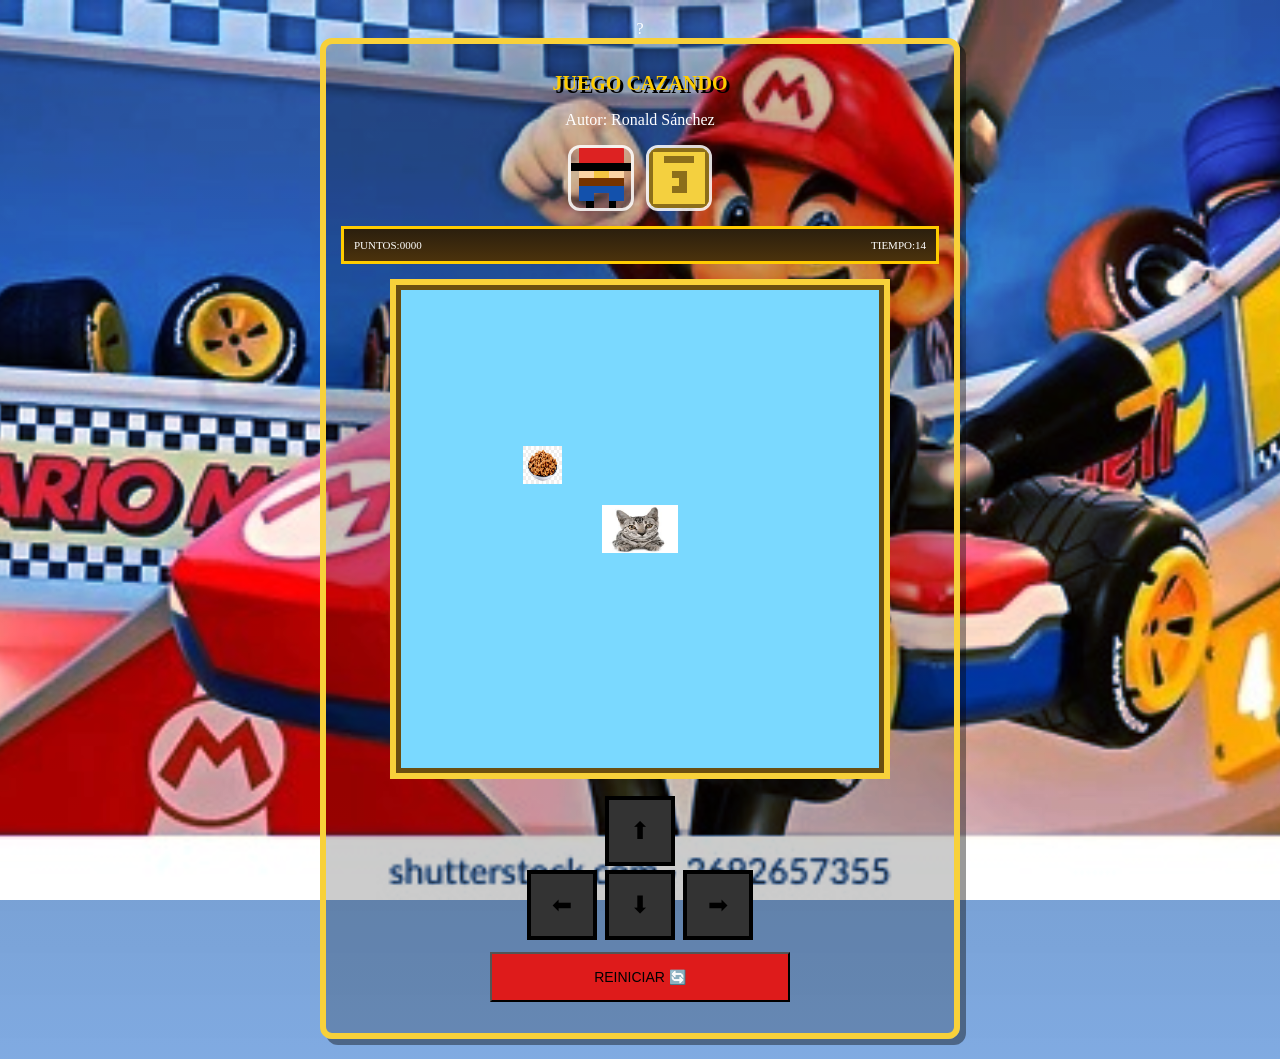
<file: index.html>
<!DOCTYPE html>
<html lang="es">
<head>
  <meta charset="UTF-8">
  <meta name="viewport" content="width=device-width, initial-scale=1.0">
  <link href="mariokart.jpg" rel="stylesheet">
  <link rel="stylesheet" href="cazando.css" />
  <title>Juego Cazando - Edición Retro</title>
</head>
<body onload="iniciarJuego();">

  <div class="game-shell">
    <div class="sky-objects">
      <div class="cloud cloud-1"><span></span><span></span></div>
      <div class="cloud cloud-2"><span></span><span></span></div>
      <div class="block-icon">?</div>
    </div>
  
    <div class="main-container">
      <h1>JUEGO CAZANDO</h1>
      <p class="author">Autor: Ronald Sánchez</p>

    <div class="decorative-images">
      <img class="decorative-img character" src="data:image/svg+xml;utf8,<svg xmlns='http://www.w3.org/2000/svg' viewBox='0 0 8 8' shape-rendering='crispEdges'><rect width='8' height='8' fill='transparent'/><rect x='1' y='0' width='6' height='1' fill='%23d22'/><rect x='1' y='1' width='6' height='1' fill='%23d22'/><rect x='0' y='2' width='8' height='1' fill='%23000'/><rect x='1' y='3' width='2' height='1' fill='%23fcd4a4'/><rect x='5' y='3' width='2' height='1' fill='%23fcd4a4'/><rect x='3' y='3' width='2' height='1' fill='%23f4c542'/><rect x='1' y='4' width='6' height='1' fill='%23753300'/><rect x='1' y='5' width='6' height='1' fill='%231351ac'/><rect x='1' y='6' width='2' height='1' fill='%231351ac'/><rect x='5' y='6' width='2' height='1' fill='%231351ac'/><rect x='2' y='7' width='1' height='1' fill='%23000'/><rect x='5' y='7' width='1' height='1' fill='%23000'/></svg>" alt="Personaje estilo Mario Bros">
      <img class="decorative-img target" src="data:image/svg+xml;utf8,<svg xmlns='http://www.w3.org/2000/svg' viewBox='0 0 8 8' shape-rendering='crispEdges'><rect width='8' height='8' fill='%23f4d03f'/><rect x='0' y='0' width='8' height='8' fill='none' stroke='%238c6e1a' stroke-width='1'/><rect x='2' y='1' width='4' height='1' fill='%238c6e1a'/><rect x='3' y='2' width='2' height='1' fill='%23f4d03f'/><rect x='3' y='3' width='2' height='2' fill='%238c6e1a'/><rect x='3' y='4' width='1' height='1' fill='%23f4d03f'/><rect x='3' y='5' width='2' height='1' fill='%238c6e1a'/></svg>" alt="Bloque de pregunta estilo Mario Bros">
    </div>

    <div class="panel">
      <span>PUNTOS:<span id="puntos">0000</span></span>
      <span>TIEMPO:<span id="tiempo">15</span></span>
    </div>

    <div class="canvas-wrapper">
      <canvas id="areaJuego" width="500" height="500"></canvas>
    </div>

    <div class="controles-retro">
      <div class="d-pad">
        <button class="btn-up" onclick="moverArriba();">⬆</button>
        <div class="d-pad-horizontal">
          <button class="btn-left" onclick="moverIzquierda();">⬅</button>
          <button class="btn-down" onclick="moverAbajo();">⬇</button>
          <button class="btn-right" onclick="moverDerecha();">➡</button>
        </div>
      </div>
    </div>

    <div class="action-buttons">
      <button class="btn-reset" onclick="reiniciarJuego();">REINICIAR 🔄</button>
    </div>

    <p id="mensaje"></p>
    </div>
  </div>

  <script src="cazando.js"></script>
  <script src="utils.js"></script>

</body>
</html>
</file>
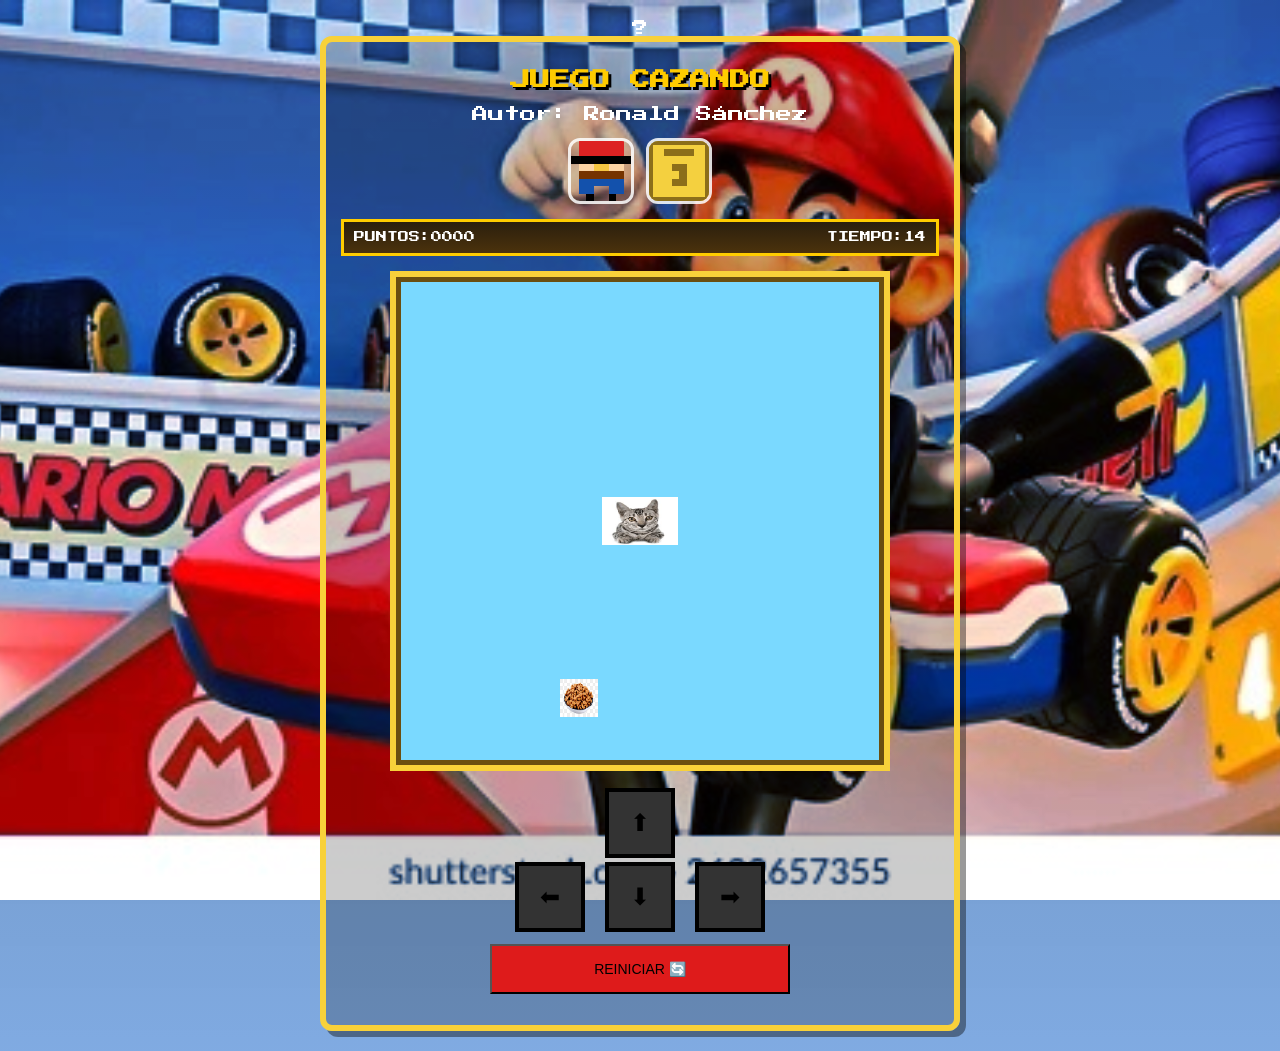
<file: cazando.html>
<!DOCTYPE html>
<html lang="es">
<head>
  <meta charset="UTF-8">
  <meta name="viewport" content="width=device-width, initial-scale=1.0">
  <link href="https://fonts.googleapis.com/css2?family=Press+Start+2P&display=swap" rel="stylesheet">
  <link rel="stylesheet" href="cazando.css" />
  <title>Juego Cazando - Edición Retro</title>
</head>
<body onload="iniciarJuego();">

  <div class="game-shell">
    <div class="sky-objects">
      <div class="cloud cloud-1"><span></span><span></span></div>
      <div class="cloud cloud-2"><span></span><span></span></div>
      <div class="block-icon">?</div>
    </div>
  
    <div class="main-container">
      <h1>JUEGO CAZANDO</h1>
      <p class="author">Autor: Ronald Sánchez</p>

    <div class="decorative-images">
      <img class="decorative-img character" src="data:image/svg+xml;utf8,<svg xmlns='http://www.w3.org/2000/svg' viewBox='0 0 8 8' shape-rendering='crispEdges'><rect width='8' height='8' fill='transparent'/><rect x='1' y='0' width='6' height='1' fill='%23d22'/><rect x='1' y='1' width='6' height='1' fill='%23d22'/><rect x='0' y='2' width='8' height='1' fill='%23000'/><rect x='1' y='3' width='2' height='1' fill='%23fcd4a4'/><rect x='5' y='3' width='2' height='1' fill='%23fcd4a4'/><rect x='3' y='3' width='2' height='1' fill='%23f4c542'/><rect x='1' y='4' width='6' height='1' fill='%23753300'/><rect x='1' y='5' width='6' height='1' fill='%231351ac'/><rect x='1' y='6' width='2' height='1' fill='%231351ac'/><rect x='5' y='6' width='2' height='1' fill='%231351ac'/><rect x='2' y='7' width='1' height='1' fill='%23000'/><rect x='5' y='7' width='1' height='1' fill='%23000'/></svg>" alt="Personaje estilo Mario Bros">
      <img class="decorative-img target" src="data:image/svg+xml;utf8,<svg xmlns='http://www.w3.org/2000/svg' viewBox='0 0 8 8' shape-rendering='crispEdges'><rect width='8' height='8' fill='%23f4d03f'/><rect x='0' y='0' width='8' height='8' fill='none' stroke='%238c6e1a' stroke-width='1'/><rect x='2' y='1' width='4' height='1' fill='%238c6e1a'/><rect x='3' y='2' width='2' height='1' fill='%23f4d03f'/><rect x='3' y='3' width='2' height='2' fill='%238c6e1a'/><rect x='3' y='4' width='1' height='1' fill='%23f4d03f'/><rect x='3' y='5' width='2' height='1' fill='%238c6e1a'/></svg>" alt="Bloque de pregunta estilo Mario Bros">
    </div>

    <div class="panel">
      <span>PUNTOS:<span id="puntos">0000</span></span>
      <span>TIEMPO:<span id="tiempo">10</span></span>
    </div>

    <div class="canvas-wrapper">
      <canvas id="areaJuego" width="500" height="500"></canvas>
    </div>

    <div class="controles-retro">
      <div class="d-pad">
        <button class="btn-up" onclick="moverArriba();">⬆</button>
        <div class="d-pad-horizontal">
          <button class="btn-left" onclick="moverIzquierda();">⬅</button>
          <button class="btn-down" onclick="moverAbajo();">⬇</button>
          <button class="btn-right" onclick="moverDerecha();">➡</button>
        </div>
      </div>
    </div>

    <div class="action-buttons">
      <button class="btn-reset" onclick="reiniciarJuego();">REINICIAR 🔄</button>
    </div>

    <p id="mensaje"></p>
    </div>
  </div>

  <script src="cazando.js"></script>
  <script src="utils.js"></script>

</body>
</html>
</file>
<file: cazando.css>
/* --- CONFIGURACIÓN GENERAL --- */
body {
  text-align: center;
  font-family: 'Press Start 2P', cursive;
  margin: 0;
  padding: 10px; /* Reducido para móviles */
  background: linear-gradient(180deg, rgba(25, 65, 110, 0.75), rgba(60, 125, 210, 0.65)),
              url('mariokart.jpg') center/cover fixed no-repeat;
  background-blend-mode: overlay;
  color: #fff;
  -webkit-font-smoothing: none;
  -moz-osx-font-smoothing: grayscale;
  overflow-x: hidden;
}

/* Nubes decorativas: Ocultas en pantallas muy pequeñas para limpiar la vista */
@media (max-width: 480px) {
  .sky-objects { display: none; }
}

.game-shell {
  position: relative;
  max-width: 640px;
  margin: 0 auto;
  padding: 10px;
}

/* --- IMÁGENES DECORATIVAS --- */
.decorative-images {
  display: flex;
  justify-content: center;
  align-items: center;
  gap: 12px;
  margin: 0 auto 15px;
}

.decorative-img {
  width: 60px; /* Tamaño más adaptable */
  height: 60px;
  border: 3px solid rgba(255, 255, 255, 0.85);
  border-radius: 12px;
  image-rendering: pixelated;
}

/* --- CONTENEDOR PRINCIPAL --- */
.main-container {
  background: rgba(0, 0, 0, 0.2);
  border: 6px solid #f8d13a;
  box-shadow: 6px 6px 0 rgba(0, 0, 0, 0.4);
  padding: 15px;
  border-radius: 12px;
}

h1 {
  font-size: 20px; /* Tamaño más amigable para móvil */
  margin-bottom: 5px;
  color: #ffcc00;
  text-shadow: 3px 3px 0 #000;
}

/* --- PANEL DE PUNTUACIÓN --- */
.panel {
  display: flex;
  justify-content: space-between;
  background: linear-gradient(180deg, #2b1f0e 0%, #4b320c 100%);
  padding: 10px;
  border: 3px solid #ffcc00;
  margin-bottom: 15px;
  font-size: 11px; /* Texto pequeño para que quepa en una línea */
}

/* --- EL ÁREA DE JUEGO (CANVAS RESPONSIVE) --- */
.canvas-wrapper {
  width: 100%;
  max-width: 500px;
  box-sizing: border-box;
  background: #6a4e10;
  padding: 5px;
  border: 6px solid #f8d13a;
  margin: 0 auto 15px;
}

canvas {
  width: 100% !important; /* Obliga al canvas a no salirse del ancho */
  height: auto !important; /* Mantiene la proporción */
  background: #7ad9ff;
  display: block;
  image-rendering: pixelated;
}

/* --- CONTROLES (D-PAD) --- */
/* Optimizados para pulgares en pantalla táctil */
.controles-retro {
  margin-top: 10px;
}

.d-pad button {
  width: 70px;
  height: 70px;
  font-size: 24px;
  background-color: #333;
  border: 4px solid #000;
  margin: 2px;
  touch-action: manipulation; /* Evita el zoom accidental al tocar rápido */
}

/* --- BOTÓN REINICIAR --- */
.btn-reset {
  background-color: #de1b1b;
  width: 100%;
  max-width: 300px;
  padding: 15px;
  font-size: 14px;
  margin-top: 10px;
}

/* --- AJUSTES PARA PANTALLAS PEQUEÑAS (MÓVILES) --- */
@media (max-width: 500px) {
  h1 { font-size: 18px; }
  
  .panel {
    flex-direction: row;
    gap: 5px;
  }
  
  .panel span { font-size: 10px; }
  
  /* Agranda un poco los botones en móvil para facilitar el juego */
  .d-pad button {
    width: 60px;
    height: 60px;
  }
}
</file>
